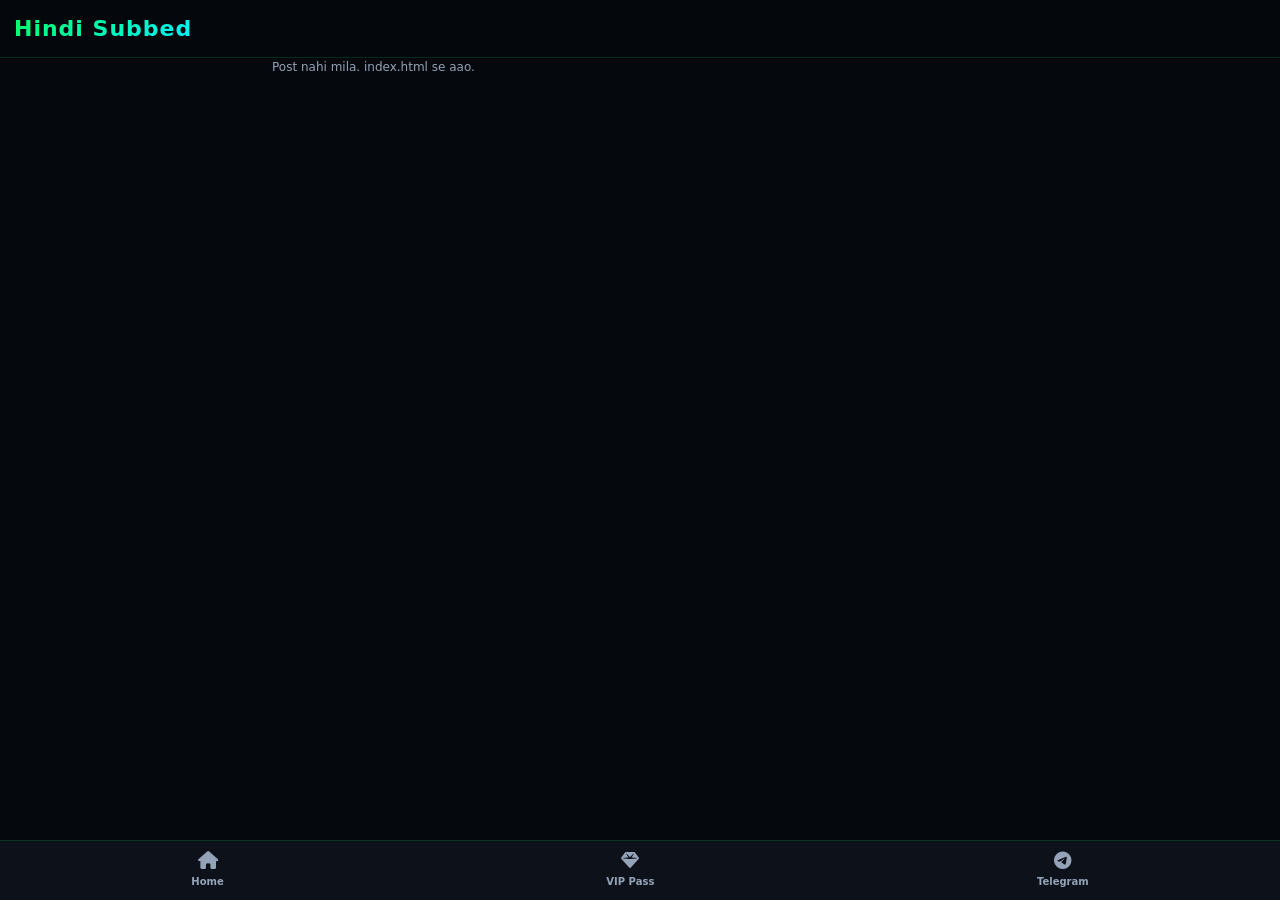
<file: post.html>
<!DOCTYPE html>
<html lang="hi">
<head>
<meta charset="UTF-8">
<meta name="viewport" content="width=device-width,initial-scale=1,maximum-scale=1,user-scalable=no">
<title>Post - Hindi Subbed Anime</title>
<meta name="description" content="Watch Hindi Subbed Anime Episode">
<link rel="stylesheet" href="assets/css/style.css">
<link rel="stylesheet" href="https://cdnjs.cloudflare.com/ajax/libs/font-awesome/6.4.0/css/all.min.css">
</head>
<body>
<header>
  <a href="index.html" class="logo">Hindi Subbed</a>
</header>

<div class="wrap">
  <div id="meta"></div>
  <div id="player"></div>
  <div id="quals"></div>
  <div id="ban"></div>
</div>

<!-- APP BAR -->
<div class="app-bar">
  <a href="index.html" class="nav-item"><i class="fa-solid fa-house"></i>Home</a>
  <a href="vip.html" class="nav-item"><i class="fa-solid fa-gem"></i>VIP Pass</a>
  <a id="tgBtn" href="#" target="_blank" class="nav-item" style="display:none;"><i class="fa-brands fa-telegram"></i>Telegram</a>
</div>

<script src="assets/js/app.js"></script>
<script>
let POST=null;
let EPS=[];
const qs=new URLSearchParams(location.search);
const id=qs.get('id');

async function init(){
  const data=await load();
  if(CFG.tg) {
       const tg = $('tgBtn');
       if(tg) { tg.href = CFG.tg; tg.style.display = 'flex'; }
  }

  const p=(data.posts||[]).find(x=>x.id===id);
  if(!p){ $('meta').innerHTML='<p class="mu">Post nahi mila. index.html se aao.</p>'; return; }
  POST=p;
  document.title=p.name+' - Hindi Subbed Anime';

  $('meta').innerHTML=`
    <div class="box" style="padding:0;overflow:hidden; margin-top:15px;">
      <img src="${esc(cdnImg(p.img))}" style="width:100%;aspect-ratio:16/9;object-fit:cover" alt="${esc(p.name)}">
      <div style="padding:15px">
        <h2 style="margin:0 0 6px; color:var(--ac); font-size:18px;">${esc(p.name)}</h2>
        <p><a class="chip on" style="border:none;" href="index.html?c=${encodeURIComponent(kk(p.cat))}">${esc(p.cat)}</a> ${gens(p).map(g=>`<a class="chip" href="index.html?g=${encodeURIComponent(kk(g))}">${esc(g)}</a>`).join(' ')}</p>
        <p class="mu" style="margin-top:10px;"><i class="fa-solid fa-calendar"></i> ${esc(p.yr||'Unknown')}</p>
        <p style="margin-top:8px">${esc(p.story||'')}</p>
        ${CFG.tg ? `<a href="${esc(CFG.tg)}" target="_blank" class="pill" style="margin-top:12px; width:100%; justify-content:center;"><i class="fa-brands fa-telegram"></i> Join Telegram</a>` : ''}
      </div>
    </div>
  `;

  const byQ={FHD:[],HD:[],SD:[]};
  (p.eps||[]).forEach(e=>{
    if(!byQ[e.q]) byQ[e.q]=[];
    byQ[e.q].push(e);
  });
  EPS=p.eps||[];

  $('quals').innerHTML=['FHD','HD','SD'].map(q=>{
    const list=(byQ[q]||[]).sort((a,b)=>String(a.s).localeCompare(b.s,0,{numeric:true})||String(a.n).localeCompare(b.n,0,{numeric:true}));
    return `<div class="box"><h3 style="margin:0 0 8px; color:var(--ac);"><i class="fa-solid fa-layer-group"></i> ${q}</h3>`+
    (list.map(e=>{
      const idx=EPS.indexOf(e);
      return `<div class="ep">
        <span>S${esc(e.s)} E${esc(e.n)}</span>
        <button class="primary" onclick="goVerify(${idx})"><i class="fa-solid fa-download"></i> DL</button>
        ${e.play?`<button onclick="playEp(${idx})"><i class="fa-solid fa-play"></i></button>`:''}
        ${e.pd?`<button onclick="vipDirect(${idx})"><i class="fa-solid fa-gem"></i></button>`:''}
      </div>`;
    }).join('') || '<small class="mu">Is quality me episode nahi</small>')+'</div>';
  }).join('');
}

function goVerify(i){
  const e=EPS[i];
  setPending(e.id);
  localStorage.setItem('pending_post', POST.id);
  location.href=`verify.html?id=${encodeURIComponent(POST.id)}&ep=${encodeURIComponent(e.id)}`;
}

async function vipDirect(i){
  const vk=localStorage.getItem('vk');
  const vexp=parseInt(localStorage.getItem('vexp')||'0');
  if(!vk || vexp<Date.now()){ location.href='vip.html'; return; }
  const real=await dec(EPS[i].pd, vk);
  if(real && isUrl(real)) window.open(real,'_blank');
  else alert('VIP decrypt fail, dobara login karo');
}

function playEp(i){
  const e=EPS[i];
  if(!e.play) return;
  if(e.lock){
    const pwd=prompt('Play Password:'); if(!pwd) return;
    dec(e.play, pwd).then(l=>{ if(l) showPlayer(l); else alert('Password galat'); });
  }else showPlayer(e.play);
}

function showPlayer(link){
  if(!isUrl(link)) return;
  const isVid=/\.(mp4|webm|m3u8)(\?|$)/i.test(link);
  const el=document.createElement(isVid?'video':'iframe');
  el.src=link;
  if(isVid) el.controls=true; else el.allowFullscreen=true;
  el.style.width='100%'; el.style.aspectRatio='16/9'; el.style.border='1px solid var(--ln)'; el.style.borderRadius='14px'; el.style.background='#000'; el.style.marginBottom='15px';
  const p=$('player'); p.innerHTML=''; p.appendChild(el);
  el.scrollIntoView({block:'center', behavior: 'smooth'});
}

init();
</script>
</body>
</html>
</file>
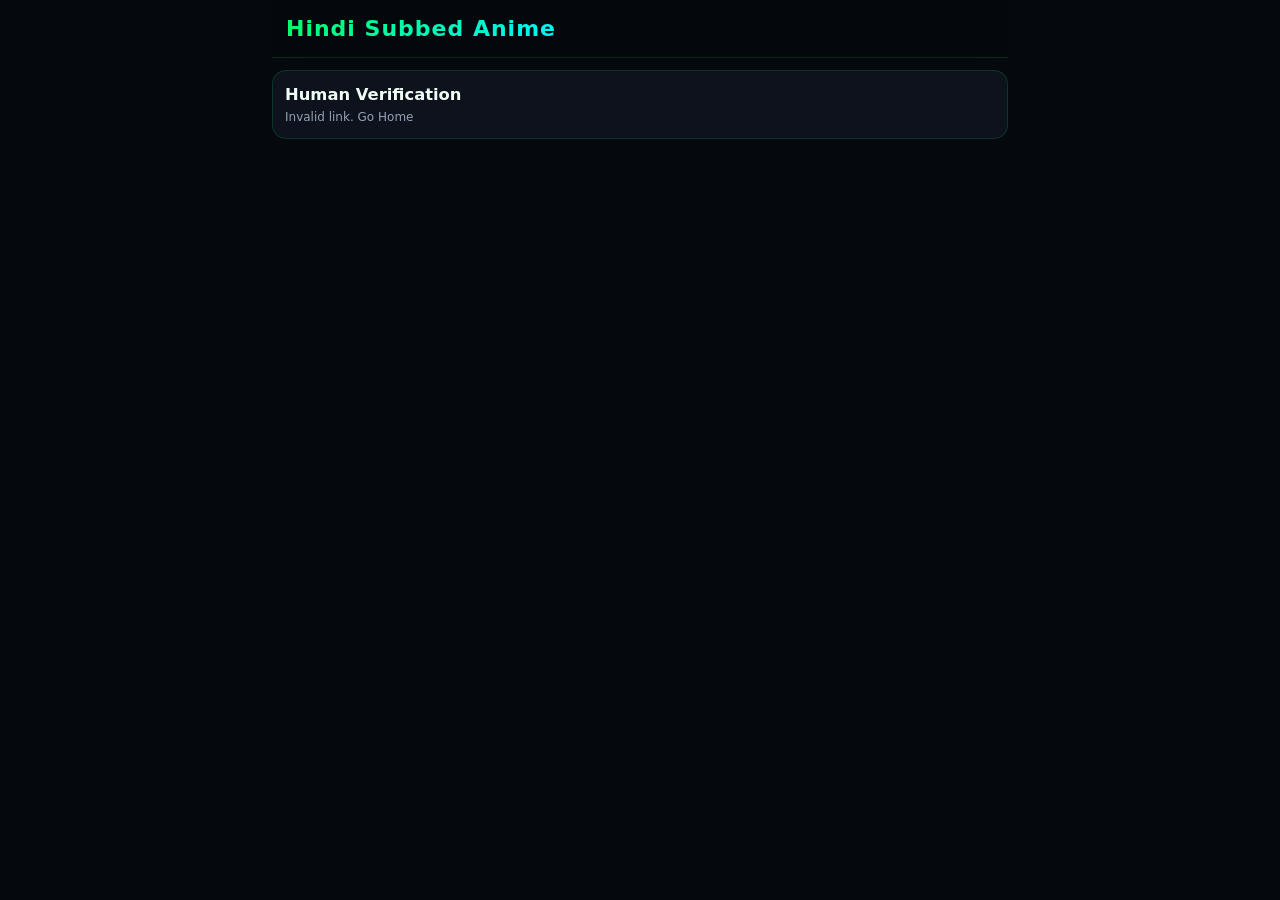
<file: verify.html>
<!DOCTYPE html>
<html lang="hi">
<head>
<meta charset="UTF-8">
<meta name="viewport" content="width=device-width,initial-scale=1">
<title>Verify Human - Hindi Subbed Anime</title>
<link rel="stylesheet" href="assets/css/style.css">
<style>
.hold-btn{width:100%;height:54px;border-radius:12px;background:#1a1d26;border:1px solid #2e2e32;color:#fff;font-weight:800;position:relative;overflow:hidden;user-select:none;touch-action:none}
.hold-progress{position:absolute;left:0;top:0;bottom:0;width:0%;background:linear-gradient(90deg,#ff8c00,#ff6a00);transition:width .1s}
.hold-text{position:relative;z-index:2}
</style>
</head>
<body>
<div class="wrap">
<header><a href="index.html" class="logo">Hindi <span>Subbed Anime</span></a></header>

<div class="box" id="box">
<h3 id="title">Human Verification</h3>
<p class="mu" id="msg">Checking shortener...</p>

<div id="human" style="display:none">
<p>Bot bypass rokne ke liye 3 second tak button dabake rakho (real click verification):</p>
<button class="hold-btn" id="holdBtn"><div class="hold-progress" id="prog"></div><span class="hold-text" id="htxt">Hold 3s to Verify</span></button>
<p class="mu" style="margin-top:10px">Ye step bypass APKs fail kar deta hai.</p>
</div>

<div id="after" style="display:none"></div>
</div>

<div id="ban"></div>
</div>

<script src="assets/js/app.js"></script>
<script src="assets/js/verify.js"></script>
</body>
</html>
</file>
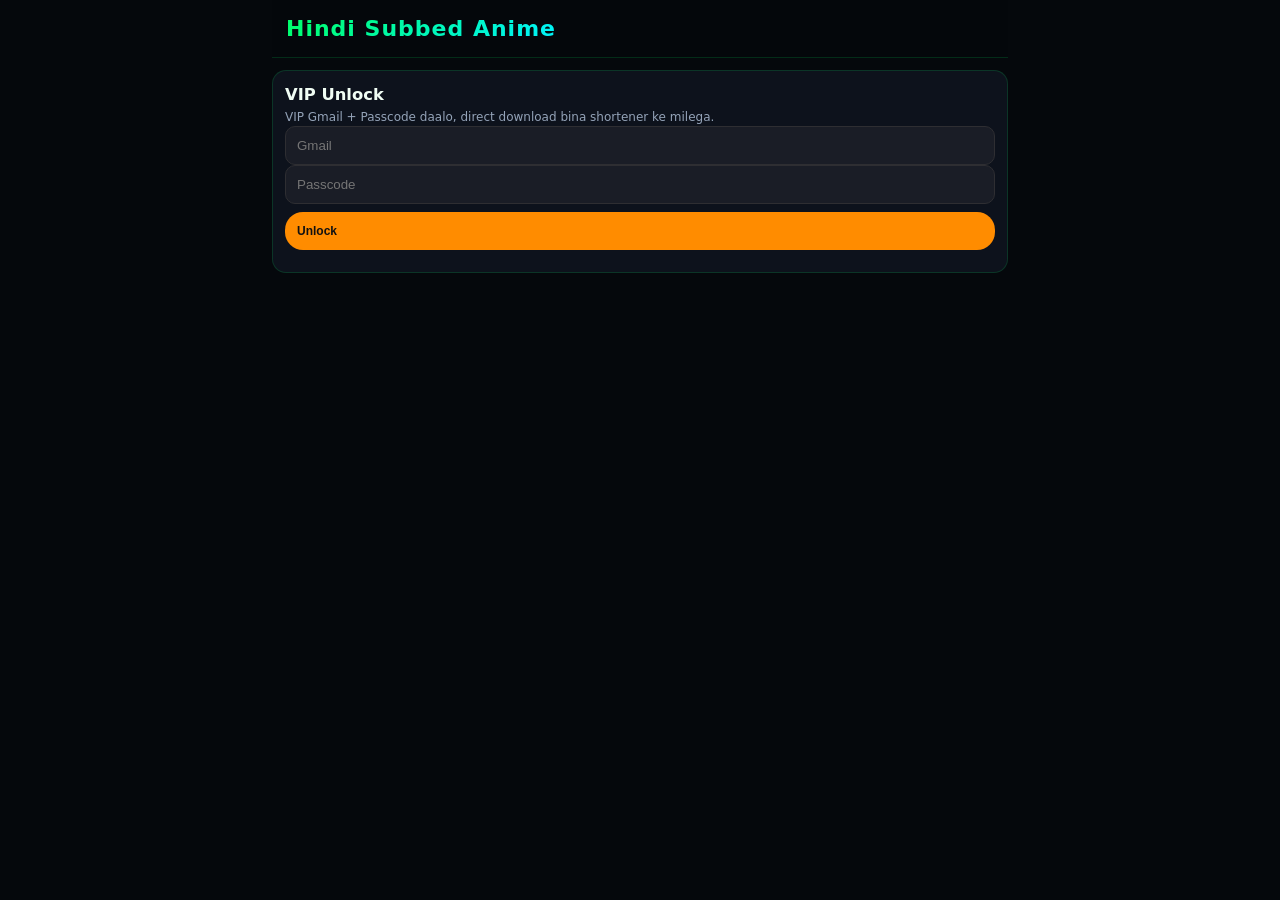
<file: vip.html>
<!DOCTYPE html>
<html lang="hi">
<head>
<meta charset="UTF-8">
<meta name="viewport" content="width=device-width,initial-scale=1">
<title>VIP Unlock - Hindi Subbed Anime</title>
<link rel="stylesheet" href="assets/css/style.css">
</head>
<body>
<div class="wrap">
<header><a href="index.html" class="logo">Hindi <span>Subbed Anime</span></a></header>

<div class="box">
<h3>VIP Unlock</h3>
<p class="mu">VIP Gmail + Passcode daalo, direct download bina shortener ke milega.</p>
<p><input id="e" placeholder="Gmail" style="width:100%;background:#1a1d26;border:1px solid #2e2e32;color:#fff;border-radius:10px;padding:11px"></p>
<p><input id="k" type="password" placeholder="Passcode" style="width:100%;background:#1a1d26;border:1px solid #2e2e32;color:#fff;border-radius:10px;padding:11px"></p>
<button class="pill" style="background:#ff8c00;color:#111;width:100%;padding:12px;margin-top:8px;font-weight:800" onclick="go()">Unlock</button>
<p id="r" class="mu" style="margin-top:10px"></p>
</div>

<div id="ban"></div>
</div>

<script src="assets/js/app.js"></script>
<script>
const kkLocal=s=>String(s||'').trim().toLowerCase();
async function go(){
  const r=await fetch('data/data.json?'+Date.now(),{cache:'no-store'});
  const d=await r.json();
  const email=kkLocal(document.getElementById('e').value);
  const pass=document.getElementById('k').value.trim();
  if(!email||!pass){ document.getElementById('r').textContent='Email + Passcode daalo'; return; }
  const u=(d.vip||[]).find(x=>kkLocal(x.email)===email);
  if(!u){ document.getElementById('r').textContent='Gmail ya passcode galat'; return; }
  const h=await H(pass);
  if(u.h!==h){ document.getElementById('r').textContent='Passcode galat'; return; }
  if(u.exp<Date.now()){ document.getElementById('r').textContent='Ye pass expire ho gaya'; return; }
  try{
    const vk=await dec(u.k, pass);
    if(!vk) throw new Error();
    localStorage.setItem('vk', vk);
    localStorage.setItem('vexp', u.exp.toString());
    document.getElementById('r').textContent='VIP active! Ab post par Direct button dikhega. 2 sec me home...';
    setTimeout(()=>location.href='index.html',1500);
  }catch(e){ document.getElementById('r').textContent='Decrypt fail'; }
}
</script>
</body>
</html>
</file>
<file: assets/css/style.css>
:root {
  --bg: #05080c;
  --card: #0d121c;
  --card2: #141b29;
  --ln: rgba(0, 255, 102, 0.15);
  --tx: #f0fdf4;
  --mu: #94a3b8;
  --ac: #00ff66;
  --ac2: #00f2fe;
  --gradient: linear-gradient(135deg, #00ff66 0%, #00f2fe 100%);
  --glow: rgba(0, 255, 102, 0.2);
  --r: 12px;
}
* { box-sizing: border-box; margin: 0; padding: 0; -webkit-tap-highlight-color: transparent; }
body { margin: 0; background: var(--bg); color: var(--tx); font: 14px/1.5 'Segoe UI', system-ui, sans-serif; padding-bottom: 75px; }
a { color: inherit; text-decoration: none; }
.wrap { max-width: 760px; margin: auto; padding: 0 12px; }

/* HEADER */
header { position: sticky; top: 0; z-index: 20; background: rgba(5, 8, 12, 0.9); backdrop-filter: blur(16px); border-bottom: 1px solid var(--ln); padding: 12px 14px; display: flex; align-items: center; gap: 10px; }
.logo { font-size: 22px; font-weight: 900; background: var(--gradient); -webkit-background-clip: text; -webkit-text-fill-color: transparent; letter-spacing: 1px; }
.search { flex: 1; position: relative; }
.search input { width: 100%; padding: 8px 14px 8px 36px; background: rgba(255, 255, 255, 0.05); border: 1px solid var(--ln); border-radius: 20px; color: #fff; font-size: 13px; outline: none; transition: 0.2s; }
.search input:focus { border-color: var(--ac); box-shadow: 0 0 10px var(--glow); }
.search i { position: absolute; left: 12px; top: 10px; color: var(--mu); font-size: 13px; }

/* CHIPS */
.pill { background: var(--gradient); color: #000; font-weight: 800; border: none; padding: 7px 14px; border-radius: 18px; font-size: 12px; display: inline-flex; align-items: center; gap: 6px; cursor: pointer; }
.chip { background: var(--card); border: 1px solid var(--ln); color: #fff; padding: 6px 14px; border-radius: 20px; font-size: 11px; font-weight: 700; white-space: nowrap; cursor: pointer; transition: 0.2s; }
.chip.on, .chip:hover { background: var(--ac); color: #000; border-color: var(--ac); }
.row { display: flex; gap: 8px; overflow-x: auto; padding: 10px 0; scrollbar-width: none; border-bottom: 1px solid rgba(0,255,102,0.05); }
.row::-webkit-scrollbar { display: none; }

/* GRID (1 COLUMN ON MOBILE) */
.grid { display: grid; grid-template-columns: 1fr; gap: 18px; padding: 12px 0; }
@media(min-width:600px){ .grid { grid-template-columns: 1fr 1fr; } }

/* CARD (16:9 Aspect Ratio Maintained) */
.card { background: var(--card); border-radius: 12px; overflow: hidden; border: 1px solid var(--ln); cursor: pointer; transition: 0.2s; position: relative; display: block; }
.card:active { transform: scale(0.98); }
.thumb { position: relative; width: 100%; aspect-ratio: 16/9; overflow: hidden; background: #0c1410; }
.thumb img { width: 100%; height: 100%; object-fit: cover; display: block; }
.top-badge { position: absolute; left: 0; top: 0; right: 0; display: flex; justify-content: space-between; padding: 8px 10px; font-size: 10px; font-weight: 800; }
.top-badge span { background: rgba(0,0,0,.75); backdrop-filter: blur(4px); padding: 3px 8px; border-radius: 99px; border: 1px solid var(--ln); color: var(--ac); }
.gen-badge { position: absolute; right: 10px; bottom: 10px; background: var(--ac); color: #111; padding: 4px 10px; border-radius: 99px; font-size: 11px; font-weight: 800; }
.card-body { padding: 12px 12px 14px; }
.card-title { font-size: 15px; font-weight: 700; line-height: 1.35; display: -webkit-box; -webkit-line-clamp: 2; -webkit-box-orient: vertical; overflow: hidden; min-height: 40px; }
.watch-btn { margin-top: 10px; display: inline-flex; align-items: center; gap: 5px; background: rgba(0,255,102,0.1); color: var(--ac); border: 1px solid var(--ln); padding: 8px 14px; border-radius: 8px; font-weight: 800; font-size: 12px; width: 100%; justify-content: center; transition: 0.2s; }
.card:hover .watch-btn { background: var(--ac); color: #000; }

/* OTHERS */
.box { background: var(--card); border: 1px solid var(--ln); border-radius: 14px; padding: 12px; margin: 12px 0; }
.mu { color: var(--mu); font-size: 12px; }
.ep { display: flex; align-items: center; gap: 8px; padding: 10px 0; border-top: 1px solid var(--ln); }
.ep span { flex: 1; font-size: 13px; font-weight: bold; }
.ep button { padding: 7px 12px; border-radius: 8px; border: 1px solid var(--ln); background: rgba(0,255,102,0.06); color: #fff; font-weight: 700; font-size: 12px; cursor: pointer; transition: 0.2s; }
.ep button.primary { background: var(--gradient); color: #000; border: none; }
.ep button:hover { background: var(--ac); color: #000; }
.pg { display: flex; justify-content: center; align-items: center; gap: 12px; padding: 16px; }
.pg button { padding: 8px 14px; border-radius: 99px; border: 1px solid var(--ln); background: var(--card); color: var(--tx); font-weight: bold; }
.pg button:disabled { opacity: 0.4; }

/* APP BAR (Bottom Nav) */
.app-bar { position: fixed; bottom: 0; left: 0; right: 0; height: 60px; background: rgba(13, 18, 28, 0.95); backdrop-filter: blur(15px); border-top: 1px solid var(--ln); display: flex; justify-content: space-around; align-items: center; z-index: 100; }
.nav-item { display: flex; flex-direction: column; align-items: center; gap: 4px; color: var(--mu); font-size: 10px; font-weight: 700; text-decoration: none; cursor: pointer; }
.nav-item i { font-size: 18px; }
.nav-item.active { color: var(--ac); }

#toast { position: fixed; top: 20px; left: 50%; transform: translateX(-50%); background: #111e16; border: 1px solid var(--ac); color: #fff; padding: 8px 18px; border-radius: 30px; font-size: 12px; font-weight: bold; display: none; z-index: 2000; }
</file>
